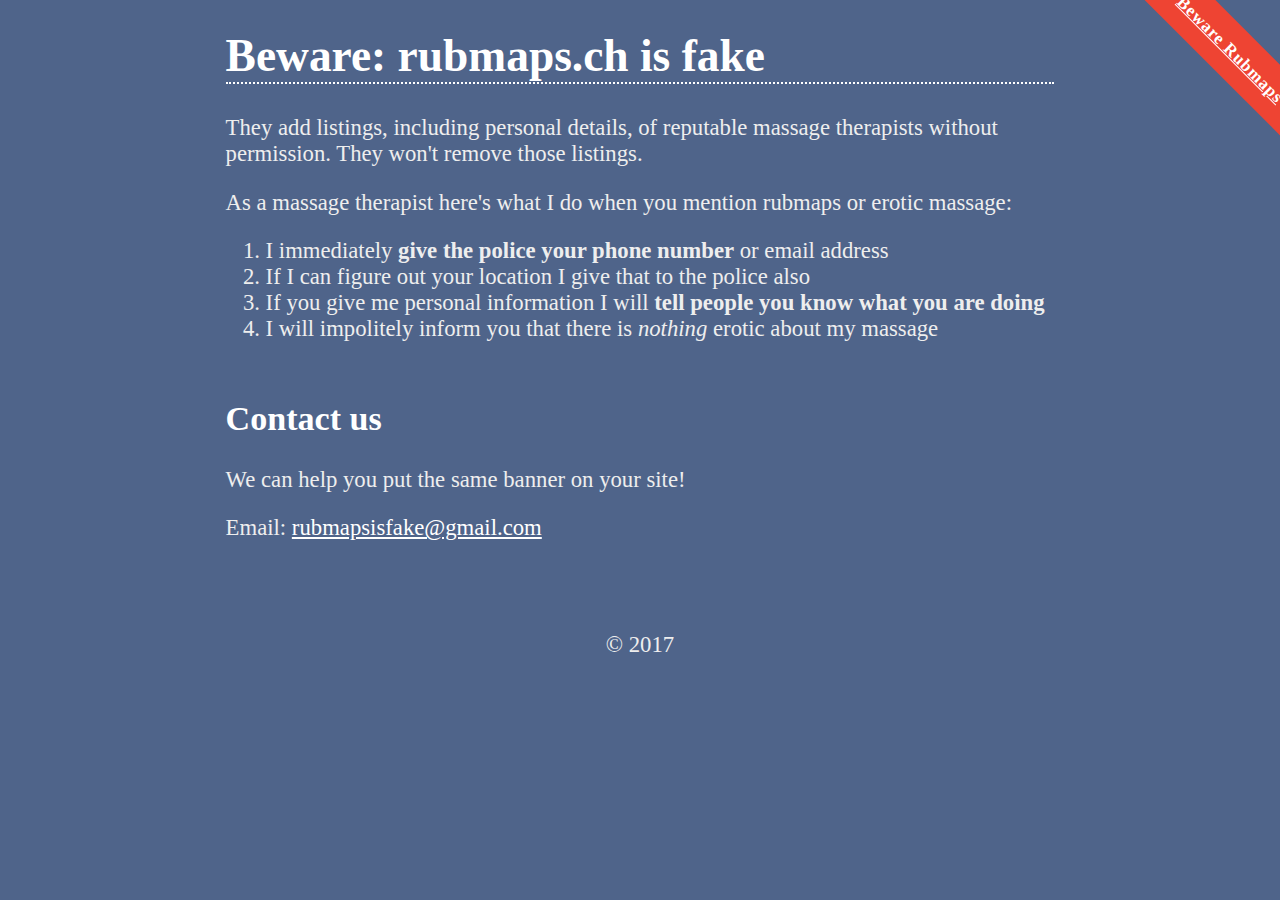
<file: index.html>
<!doctype html>

<html lang="en">
<head>
  <meta charset="utf-8">
  <title>rubmaps is fake</title>
  <meta name="description" content="rubmaps.ch rubmaps is fake">
  <link rel="stylesheet" href="main.css">
  <link rel="stylesheet" href="rubribbon.css">
</head>
<body>

<div class="corner-ribbon top-right red"><a href="http://bewarerubmaps.com">Beware Rubmaps</a></div>
<div id="header">
  <h1>Beware: rubmaps.ch is fake</h1>
  <p>They add listings, including personal details, of reputable massage therapists without permission. They won't remove those listings.</p>
</div>

<div>
  <p>As a massage therapist here's what I do when you mention rubmaps or erotic massage:</p>
  <ol>
    <li>I immediately <b>give the police your phone number</b> or email address</li>
    <li>If I can figure out your location I give that to the police also</li>
    <li>If you give me personal information I will <b>tell people you know what you are doing</b></li>
    <li>I will impolitely inform you that there is <i>nothing</i> erotic about my massage</li>
  </ol>
</div>

<div id="contact">
  <h2>Contact us</h2>
  <p>We can help you put the same banner on your site!</p>
  <p>Email: <a href="mailto:rubmapsisfake@gmail.com">rubmapsisfake@gmail.com</a></p>
</div>

<div id="footer">&copy; 2017</div>

</body>
</html>
</file>
<file: main.css>
html {
  background-color: #4f648a;
  margin: 0 17%;
  color: #eee;
  font-size: 142%
}

h1 {
  border-bottom: dotted 2px;
  color: white;
}

h2 {
  margin-top: 7%;
  color: white; 
}

a { color: white; }
a:visited { color: white; }

#footer {
  text-align: center;
  margin-top: 11%;
}
</file>
<file: rubribbon.css>
/* The ribbons */

.corner-ribbon {
  font-weight: bold;
  font-size: 17px;
  width: 200px;
  background: #e43;
  position: absolute;
  top: 25px;
  left: -50px;
  text-align: center;
  line-height: 50px;
  letter-spacing: 1px;
  color: #f0f0f0;
  transform: rotate(-45deg);
  -webkit-transform: rotate(-45deg);
}

/* Custom styles */

.corner-ribbon.sticky {
  position: fixed;
}

.corner-ribbon.shadow {
  box-shadow: 0 0 3px rgba(0, 0, 0, .3);
}

/* Different positions */

.corner-ribbon.top-left {
  top: 25px;
  left: -50px;
  transform: rotate(-45deg);
  -webkit-transform: rotate(-45deg);
}

.corner-ribbon.top-right {
  top: 25px;
  right: -50px;
  left: auto;
  transform: rotate(45deg);
  -webkit-transform: rotate(45deg);
}

.corner-ribbon.bottom-left {
  top: auto;
  bottom: 25px;
  left: -50px;
  transform: rotate(45deg);
  -webkit-transform: rotate(45deg);
}

.corner-ribbon.bottom-right {
  top: auto;
  right: -50px;
  bottom: 25px;
  left: auto;
  transform: rotate(-45deg);
  -webkit-transform: rotate(-45deg);
}

/* Colors */

.corner-ribbon.white{background: #f0f0f0; color: #555;}
.corner-ribbon.black{background: #333;}
.corner-ribbon.grey{background: #999;}
.corner-ribbon.blue{background: #39d;}
.corner-ribbon.green{background: #2c7;}
.corner-ribbon.turquoise{background: #1b9;}
.corner-ribbon.purple{background: #95b;}
.corner-ribbon.red{background: #e43;}
.corner-ribbon.orange{background: #e82;}
.corner-ribbon.yellow{background: #ec0;}
</file>
